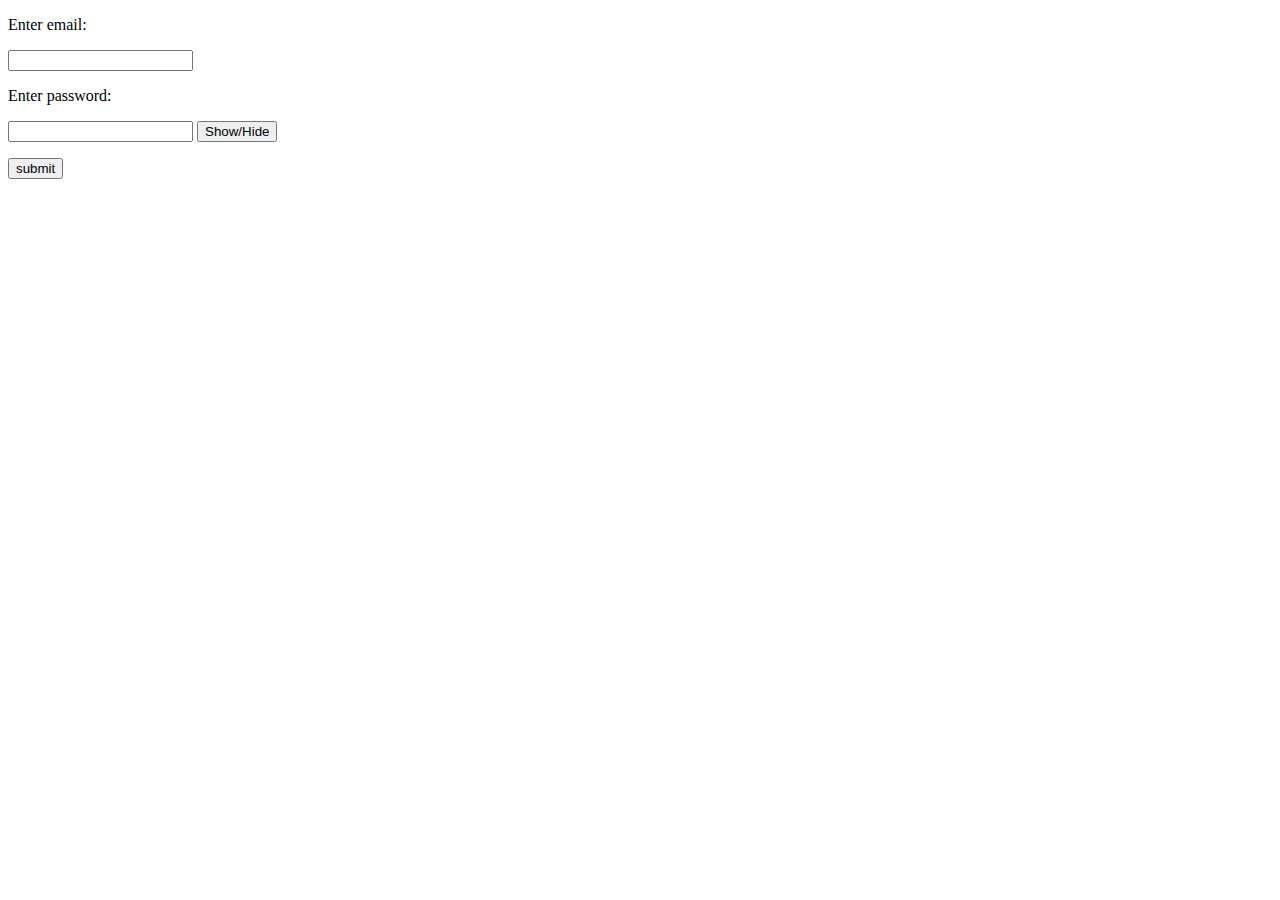
<file: templates/login_form.html>
<!DOCTYPE html>
<html lang="en">
<head>
    <meta charset="UTF-8">
    <title>Log in</title>
</head>
<body>
<form method="post" action={{ url_for('login') }}>
    <p>Enter email:</p>
    <p><input type="text" name="email"></p>
    <p>Enter password:</p>
    <p>
        <input type="password" name="password" id="password">
        <button type="button" id="togglePassword">Show/Hide</button>
    </p>
    <p><input type="submit" value="submit"></p>

    <script type="module">
        import {togglePassword} from "../static/functions.js";

        document.getElementById("togglePassword").addEventListener("click", togglePassword);
    </script>
</form>
</body>
</html>
</file>
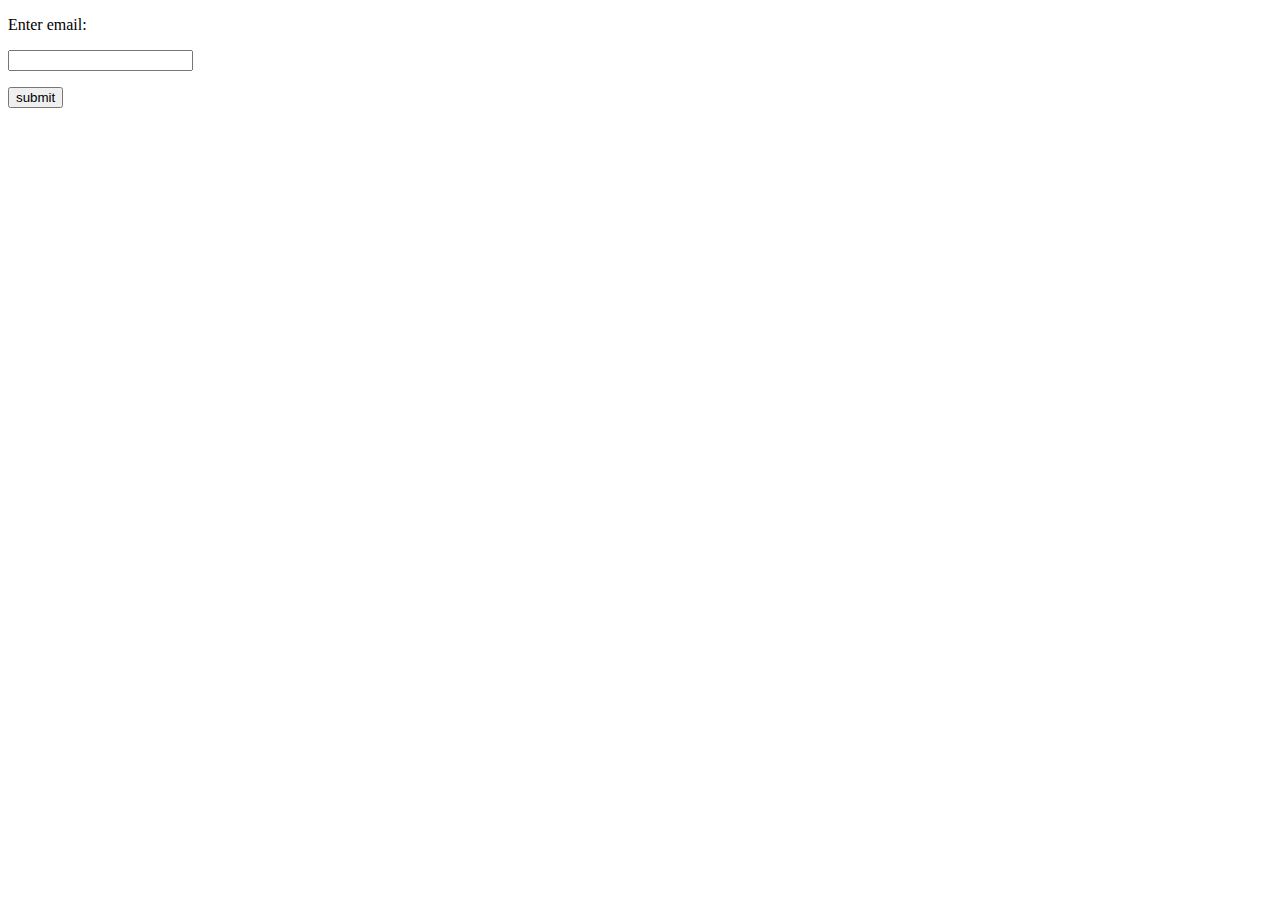
<file: templates/post_request.html>
<!DOCTYPE html>
<html lang="en">
<head>
    <meta charset="UTF-8">
    <title>Post request - email</title>
</head>
<body>
<form method="post" action="http://localhost:5000/email">
    <p>Enter email:</p>
    <p><input type="text" name="email"></p>
    <p><input type="submit" value="submit"></p>
</form>
</body>
</html>
</file>
